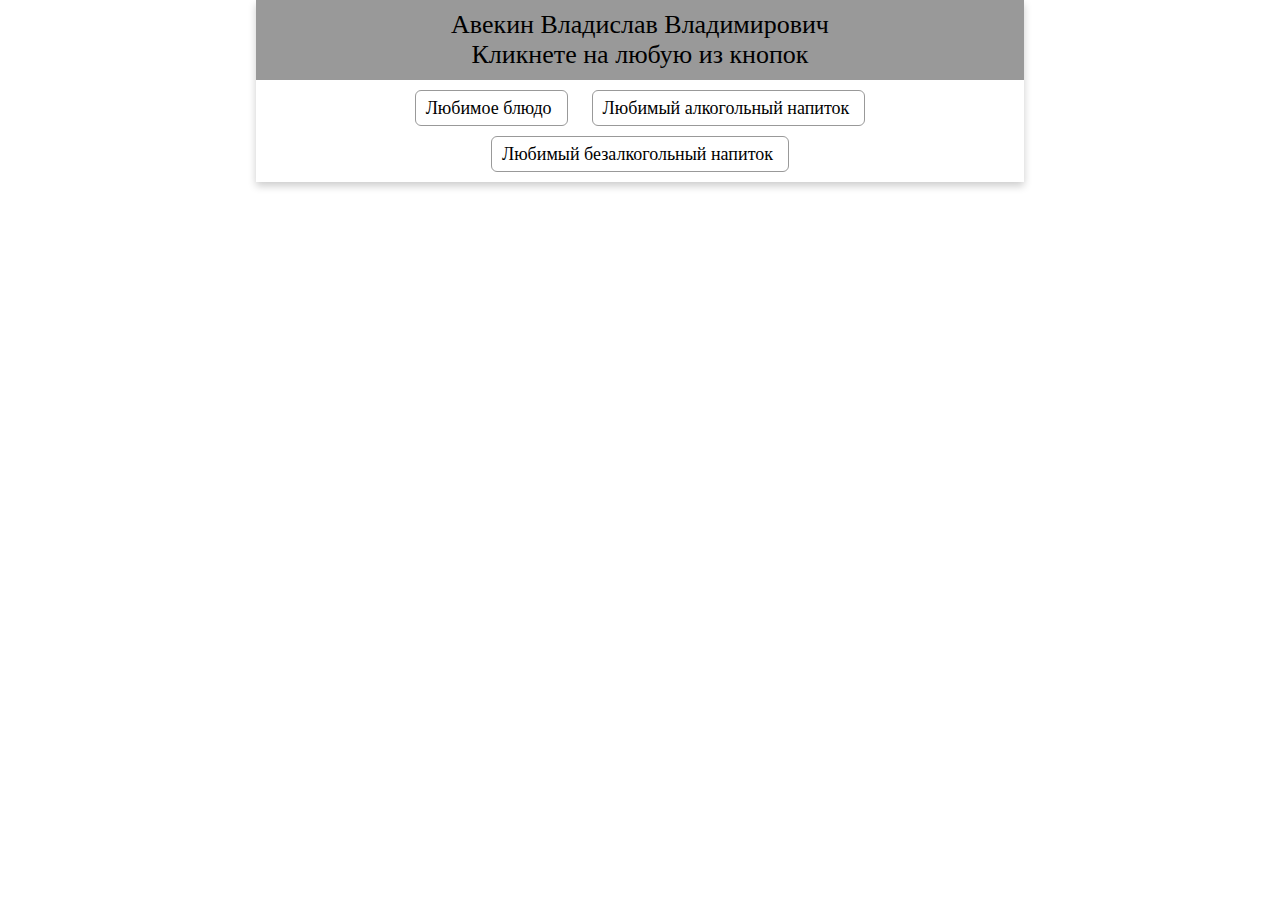
<file: lesson_1/index.html>
<!DOCTYPE html>
<html lang="en">
<head>
    <meta charset="UTF-8">
    <title>Lesson 1</title>
    <link rel="stylesheet" href="style.css">
</head>
<body>

    <div class="card">

        <div class="label">
            <div id="fio">Авекин Владислав Владимирович</div>
            <div id="click">Кликнете на любую из кнопок</div>
        </div>

        <div class="buttons">
            <div class="btn">
                <input id="btn-1" type="radio" name="radio" value="1">
                <label for="btn-1">Любимое блюдо</label>
            </div>

            <div class="btn">
                <input id="btn-2" type="radio" name="radio" value="2">
                <label for="btn-2">Любимый алкогольный напиток</label>
            </div>

            <div class="btn">
                <input id="btn-3" type="radio" name="radio" value="3">
                <label for="btn-3">Любимый безалкогольный напиток</label>
            </div>
        </div>

    </div>

    <script src="script.js"></script>
</body>
</html>
</file>
<file: lesson_1/style.css>
body {
    margin: 0;
    padding: 0;
}

div {
    text-align: center;
}

.card {
    box-shadow: 0 4px 8px 0 rgba(0,0,0,0.2);
    transition: 0.3s;
    width: 60%;
    margin-left: auto;
    margin-right: auto;
}

.card:hover {
    box-shadow: 0 8px 16px 0 rgba(0,0,0,0.2);
}

.label {
    padding: 10px 0 10px 0;
    background-color: #999;
    font-size: 26px;
}

.buttons{
    padding-bottom: 10px;
}

.btn {
    display: inline-block;
    margin: 10px 10px 0 10px;
    font-size: 18px;
}
.btn input[type=radio] {
    display: none;
}
.btn label {
    display: inline-block;
    cursor: pointer;
    padding: 0 15px 0 10px;
    line-height: 34px;
    border: 1px solid #999;
    border-radius: 6px;
    user-select: none;
}

/* Checked */
.btn input[type=radio]:checked + label {
    background: #bbe0a6;
}

/* Hover */
.btn label:hover {
    color: #666;
}

/* Disabled */
.btn input[type=radio]:disabled + label {
    background: #efefef;
    color: #666;
}

.card{
    animation-name: card;
    -webkit-animation-name: card;

    animation-duration: 1s;
    -webkit-animation-duration: 1s;

    animation-timing-function: ease;
    -webkit-animation-timing-function: ease;

    visibility: visible !important;
}

@keyframes card {
    0% {
        transform: translateY(-100%);
    }
    100% {
        transform: translateY(0%);
    }
}

@-webkit-keyframes card {
    0% {
        -webkit-transform: translateY(-100%);
    }
    100% {
        -webkit-transform: translateY(0%);
    }
}
</file>
